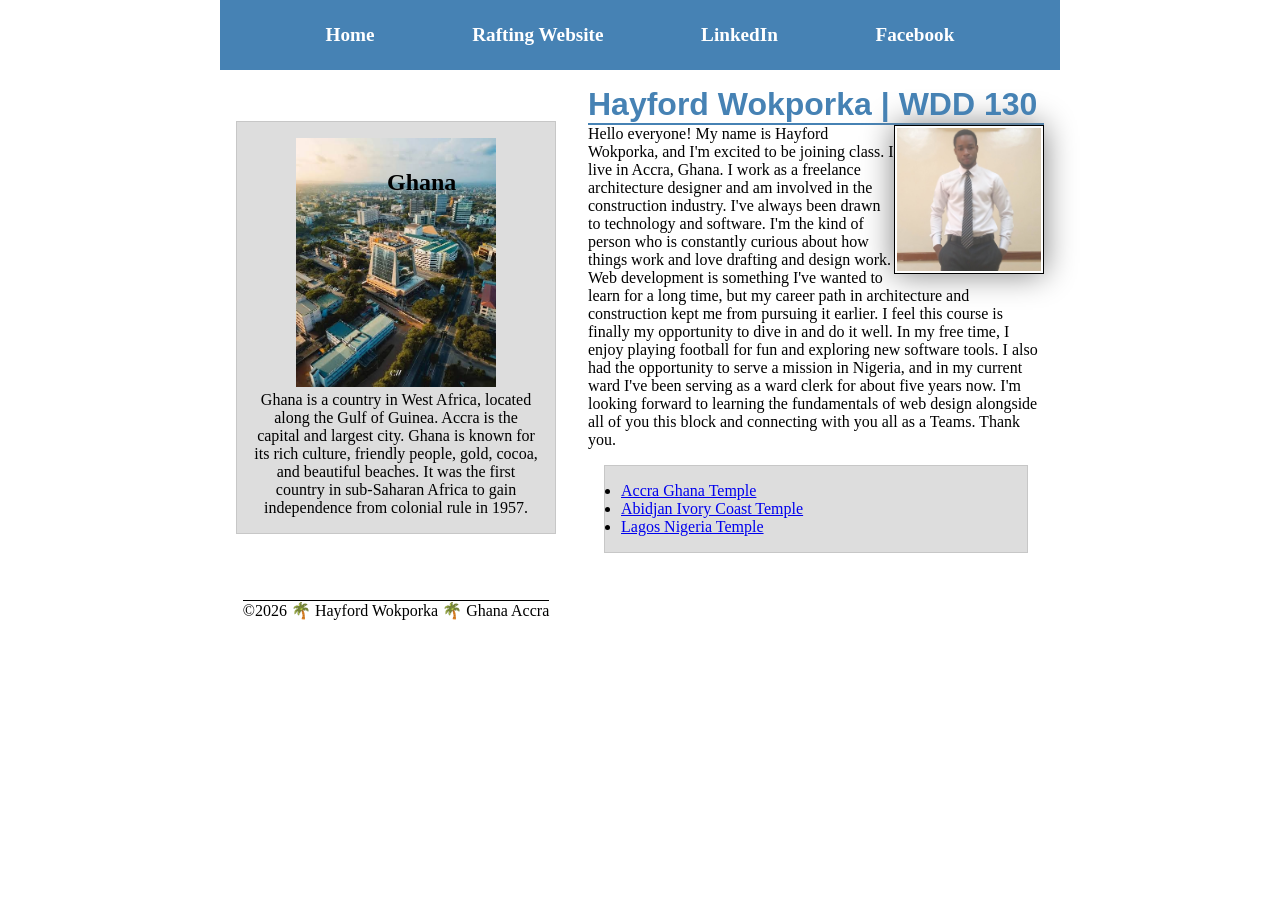
<file: index.html>
<!DOCTYPE html>
<html lang="en">

<head>
    <meta charset="UTF-8">
    <meta name="viewport" content="width=device-width, initial-scale=1.0">
    <title>Hayford Wokporka | WDD 130 | Personal Homepage</title>
    <meta name="description" content="Hayford Wokporka's BYU-Idaho WDD 130 course home page">
    <meta name="author" content="Hayford Wokporka">
    <link rel="stylesheet" href="styles/styles.css">
</head>

<body>
    <header>
        <nav>
            <a href="#">Home</a>
            <a href="wwr/">Rafting Website</a>
            <a href="https://linkedin.com">LinkedIn</a>
            <a href="https://facebook.com">Facebook</a>
        </nav>
    </header>
    <div class="grid">
        <main>
            <h1>Hayford Wokporka | WDD 130</h1>
            <img src="image/profile.jpeg" alt="My profile image" width="200">
            <p>
                Hello everyone! My name is Hayford Wokporka, and I'm excited to be joining class.
                I live in Accra, Ghana. I work as a freelance architecture designer and am involved in the construction industry. I've always been drawn to technology and software. I'm the kind of person who is constantly curious about how things work and love drafting and design work. Web development is something I've wanted to learn for a long time, but my career path in architecture and construction kept me from pursuing it earlier. I feel this course is finally my opportunity to dive in and do it well.
                In my free time, I enjoy playing football for fun and exploring new software tools. I also had the opportunity to serve a mission in Nigeria, and in my current ward I've been serving as a ward clerk for about five years now.
                I'm looking forward to learning the fundamentals of web design alongside all of you this block and connecting with you all as a Teams. Thank you.
            </p>

            <ul class="box">
                <li><a href="https://www.churchofjesuschrist.org/temples/details/accra-ghana-temple" target="_blank" rel="noopener">Accra Ghana Temple</a></li>
                <li><a href="https://www.churchofjesuschrist.org/temples/details/abidjan-ivory-coast-temple" target="_blank" rel="noopener">Abidjan Ivory Coast Temple</a></li>
                <li><a href="https://www.churchofjesuschrist.org/temples/details/lagos-nigeria-temple" target="_blank" rel="noopener">Lagos Nigeria Temple</a></li>
            </ul>
        </main>

        <aside class="box">
            <h2>Ghana</h2>
            <img src="images/ghana.jpg" alt="Ghana landscape">
            <p>Ghana is a country in West Africa, located along the Gulf of Guinea. Accra is the capital and largest city. Ghana is known for its rich culture, friendly people, gold, cocoa, and beautiful beaches. It was the first country in sub-Saharan Africa to gain independence from colonial rule in 1957.</p>
        </aside>
        </di>
        <footer>
            <p>©2026 🌴 Hayford Wokporka 🌴 Ghana Accra </p>
        </footer>
</body>

</html>
</file>
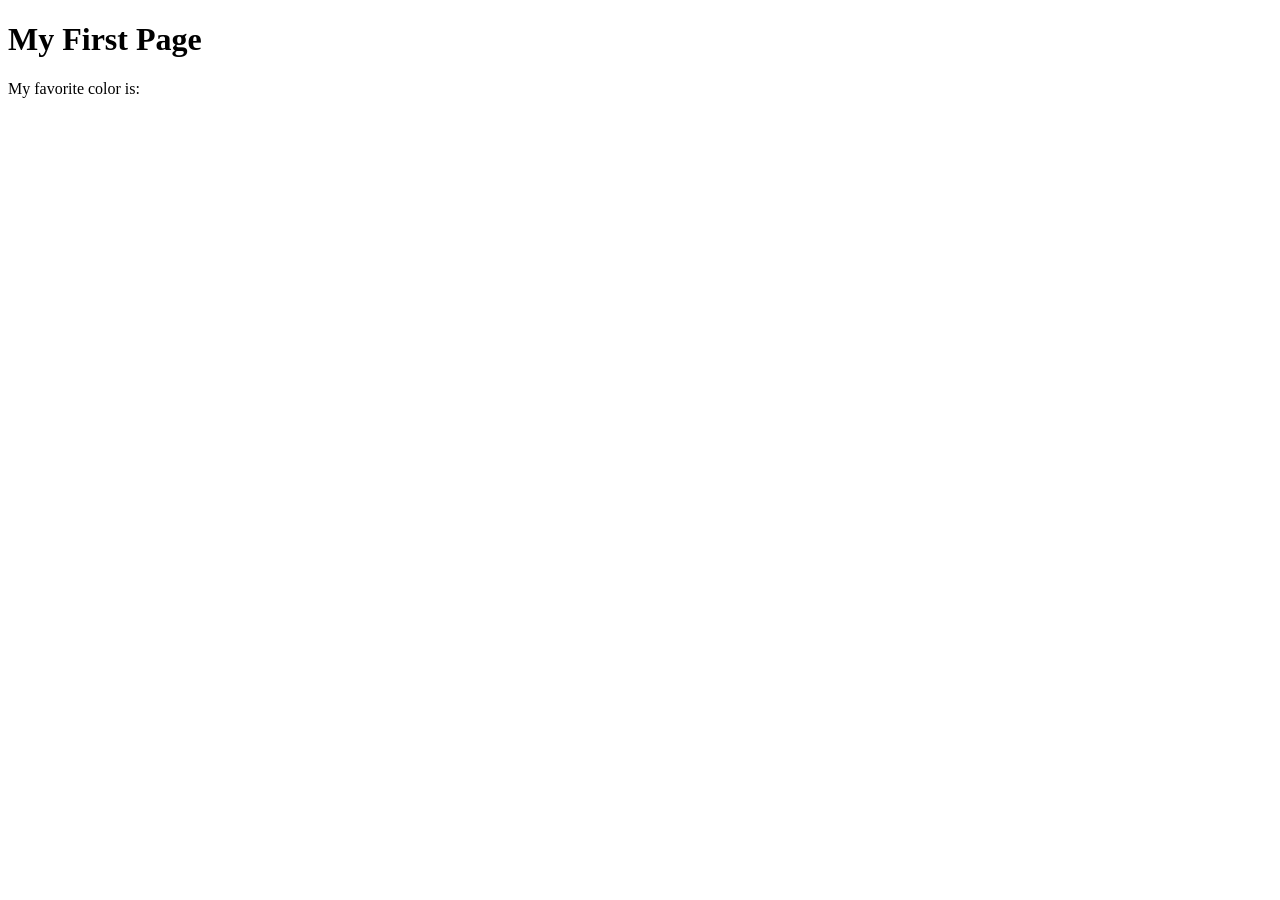
<file: week01/first-page.html>
<!DOCTYPE html>
<html lang="en">

<head>
    <meta charset="UTF-8">
    <meta name="viewport" content="width=device-width, initial-scale=1.0">
    <title>My First Page</title>
</head>

<body>
    <h1>My First Page</h1>
    <p>My favorite color is: </p>
</body>

</html>
</file>
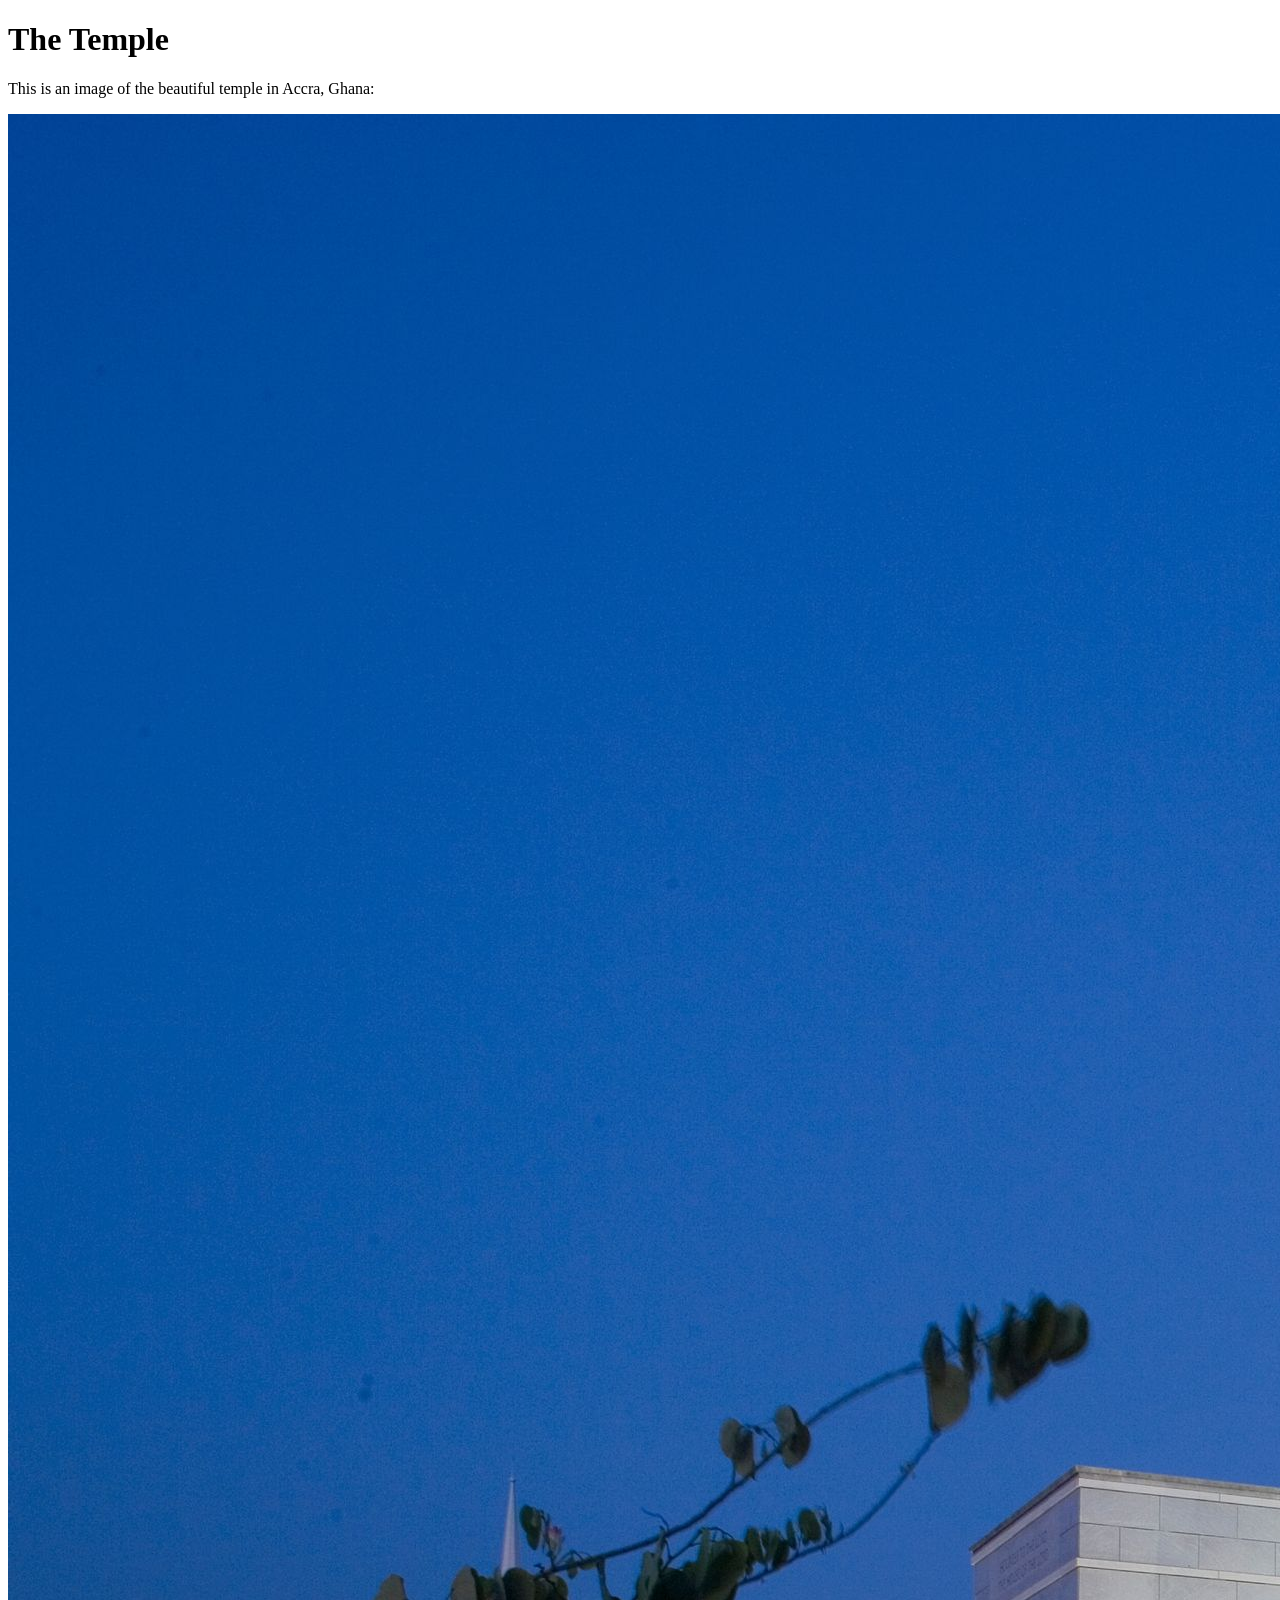
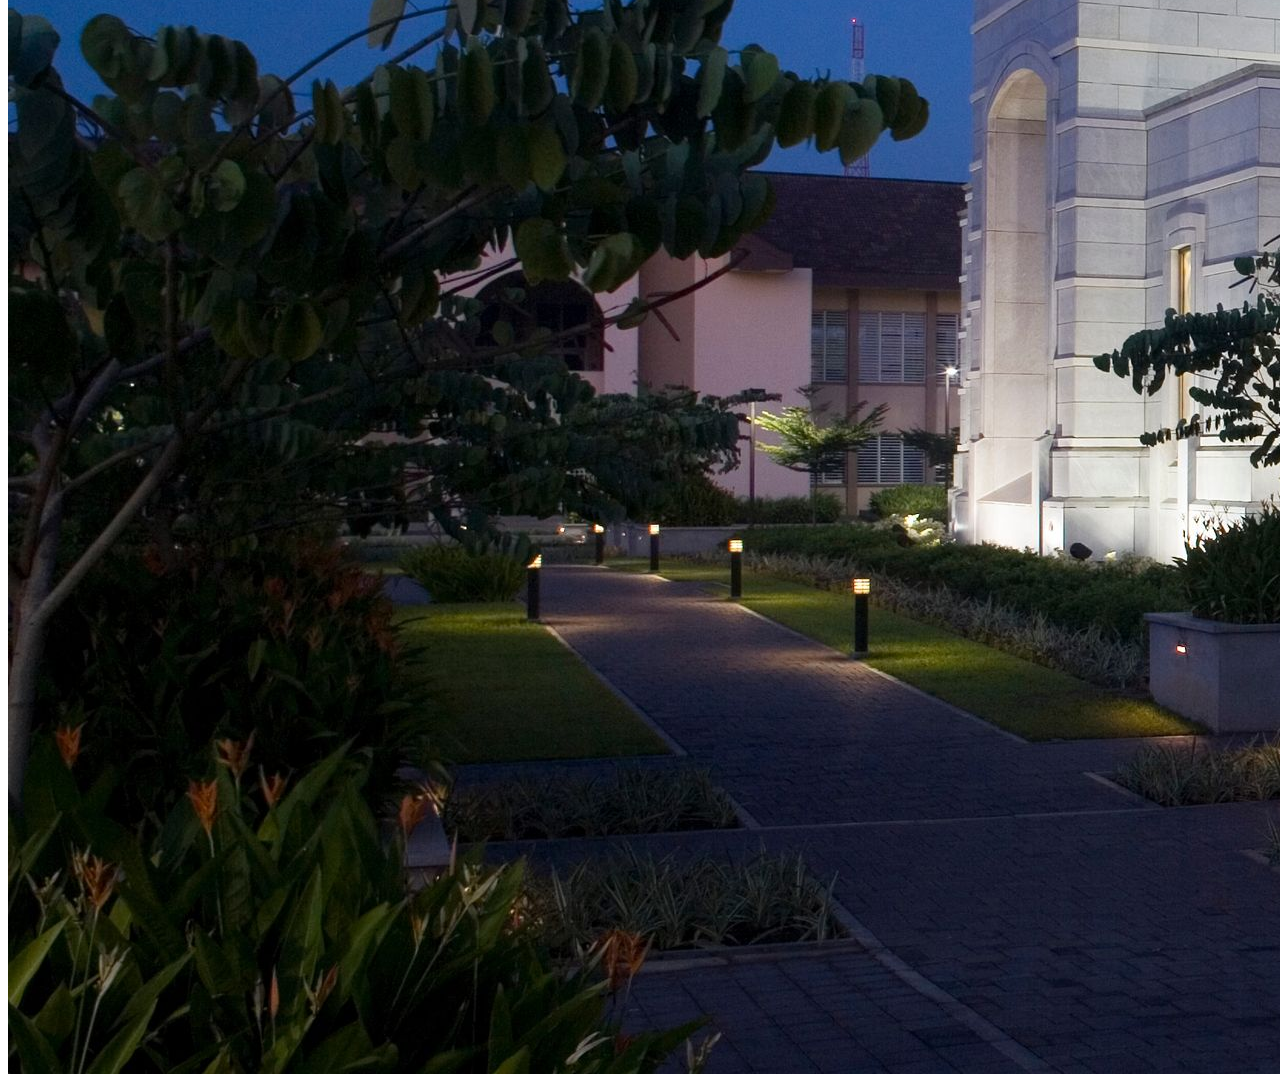
<file: week01/images.html>
<!DOCTYPE html>
<html lang="en">

<head>
    <meta charset="UTF-8">
    <meta name="viewport" content="width=device-width, initial-scale=1.0">
    <title>Temple Image</title>
</head>

<body>
    <h1>The Temple</h1>
    <p>This is an image of the beautiful temple in Accra, Ghana:</p>
    <img src="images/temple-large.jpeg" alt="The Accra Ghana Temple">

</body>

</html>
</file>
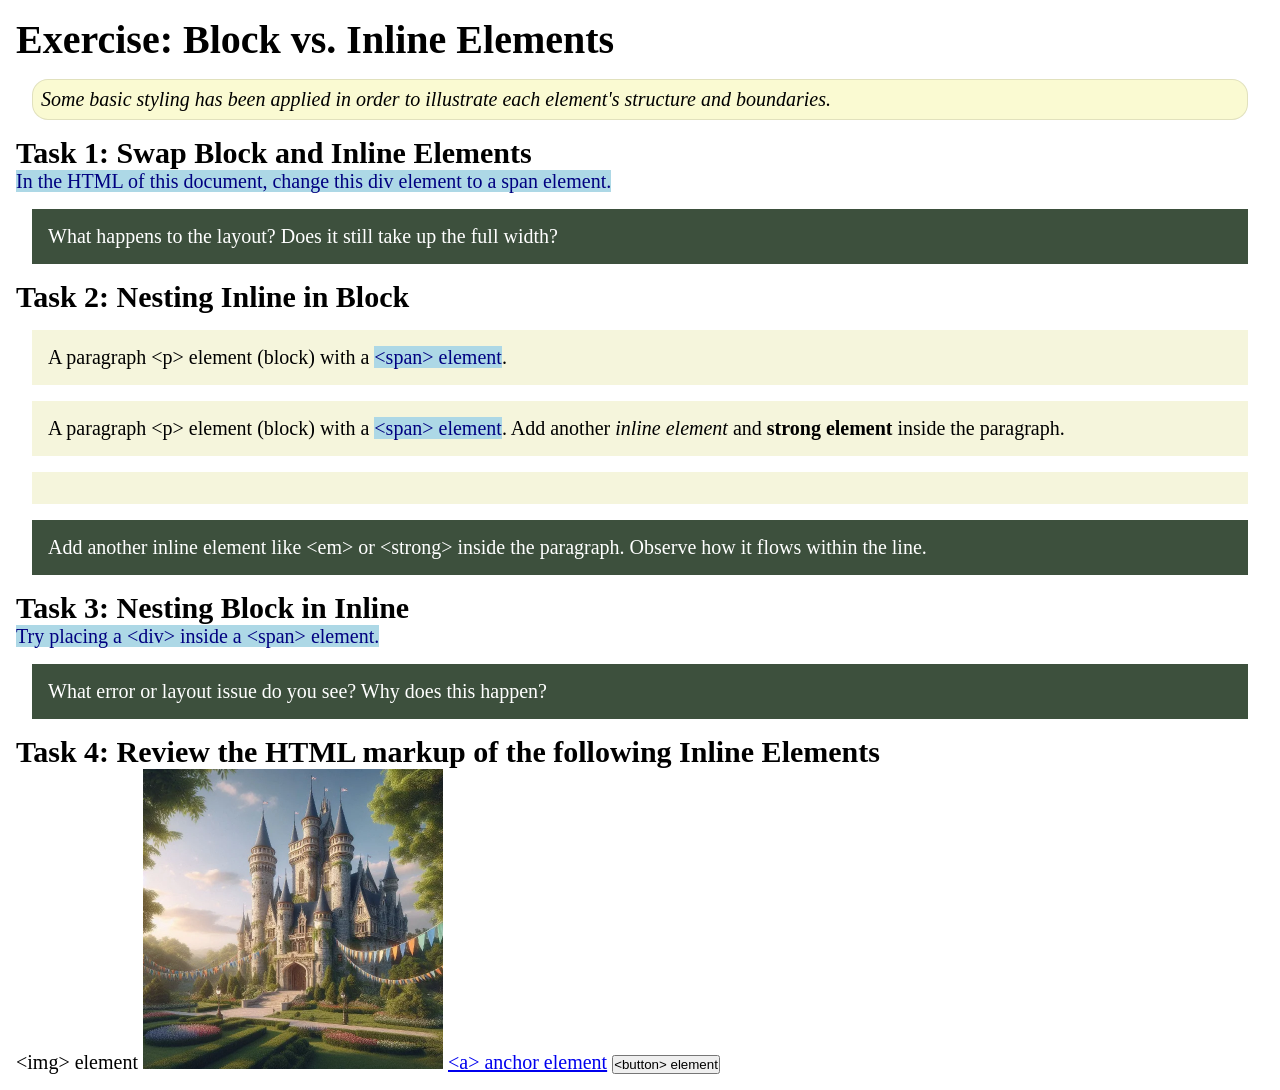
<file: week02/block-vs-inline.html>
<!DOCTYPE html>
<html lang="en">

<head>
    <meta charset="UTF-8">
    <meta name="viewport" content="width=device-width, initial-scale=1.0">
    <title>Exercise: Block vs. Inline Elements</title>
    <link rel="stylesheet" href="styles/block-vs-inline.css">
</head>

<body>
    <main>
        <h1>Exercise: Block vs. Inline Elements</h1>
        <p class="note">Some basic styling has been applied in order to illustrate each element's structure and boundaries.</p>

        <h2>Task 1: Swap Block and Inline Elements</h2>
        <span>In the HTML of this document, change this div element to a span element.</span>

        <p class="question">What happens to the layout? Does it still take up the full width?</p>

        <h2>Task 2: Nesting Inline in Block</h2>
        <p>A paragraph &lt;p&gt; element (block) with a <span>&lt;span&gt; element</span>.
        <p>A paragraph &lt;p&gt; element (block) with a <span>&lt;span&gt; element</span>. Add another <em>inline element</em> and <strong>strong element</strong> inside the paragraph.</p>
        </p>
        <p class="question">Add another inline element like &lt;em&gt; or &lt;strong&gt; inside the paragraph. Observe how it flows within the line.</p>

        <h2>Task 3: Nesting Block in Inline</h2>
        <span>Try placing a &lt;div&gt; inside a &lt;span&gt; element.</span>
        <p class="question">What error or layout issue do you see? Why does this happen?</p>

        <h2>Task 4: Review the HTML markup of the following Inline Elements</h2>
        &lt;img&gt; element
        <img src="images/castle.webp" alt="placeholder image (images are inline)" width="300" height="300">
        <a href="https://churchofjesuschrist.org">&lt;a&gt; anchor element</a>
        <button type="button">&lt;button&gt; element</button>
    </main>
</body>

</html>
</file>
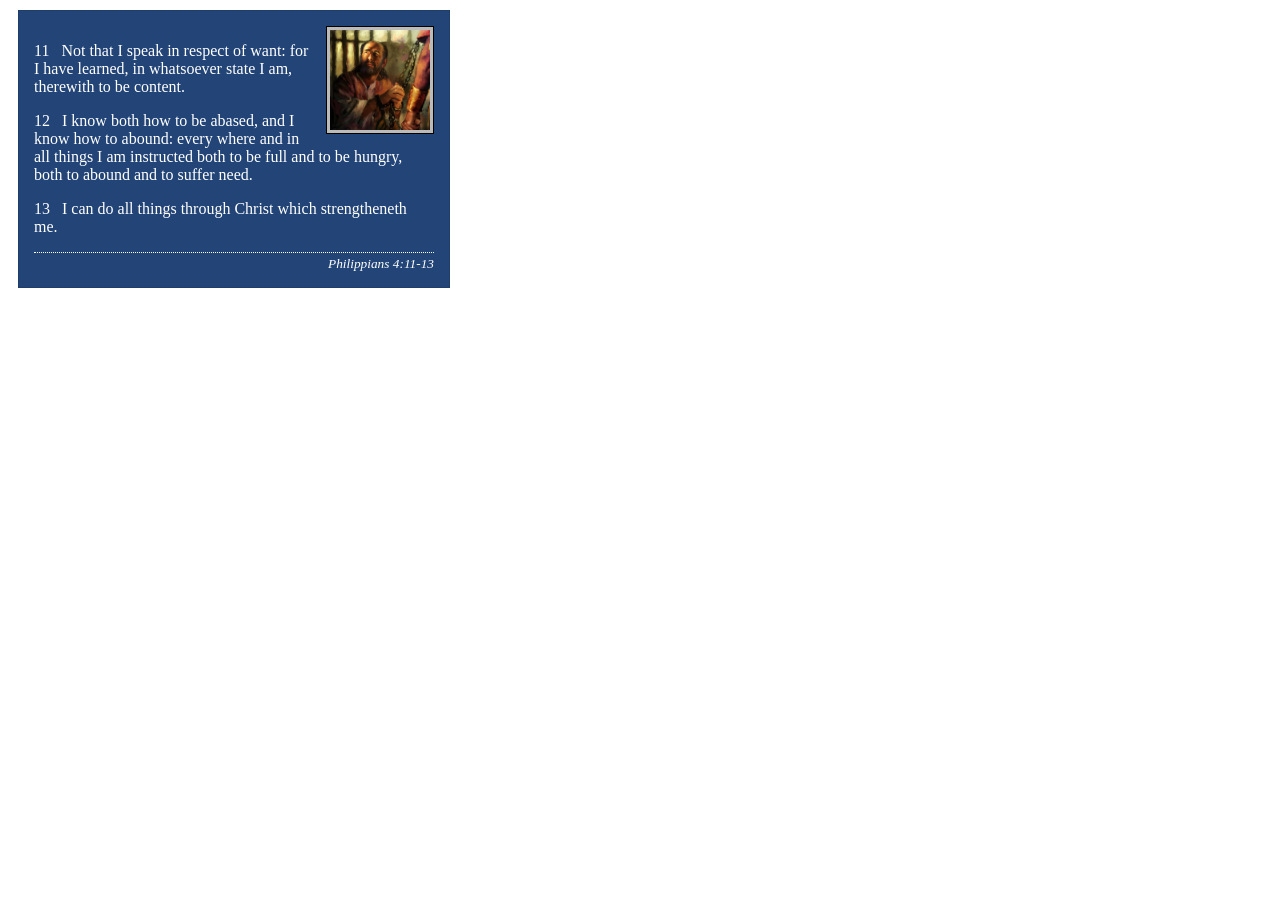
<file: week02/box-model-solution.html>
<!DOCTYPE html>
<html lang="en">

<head>
    <meta charset="UTF-8">
    <meta name="viewport" content="width=device-width, initial-scale=1.0">
    <title>Box Model Activity</title>
    <link rel="stylesheet" href="styles/box-model-solution.css">
</head>

<body>
    <main>
        <div class="callout">
            <img src="images/apostle-paul-imprisoned.webp" alt="Paul the Apostle - Imprisoned in Rome" width="200" height="200">
            <blockquote>
                <p>11 &nbsp; Not that I speak in respect of want: for I have learned, in whatsoever state I am, therewith to be content.</p>
                <p>12 &nbsp; I know both how to be abased, and I know how to abound: every where and in all things I am instructed both to be full and to be hungry, both to abound and to suffer need.</p>
                <p>13 &nbsp; I can do all things through Christ which strengtheneth me.</p>
            </blockquote>
            <cite>Philippians 4:11-13</cite>
        </div>
    </main>
</body>

</html>
</file>
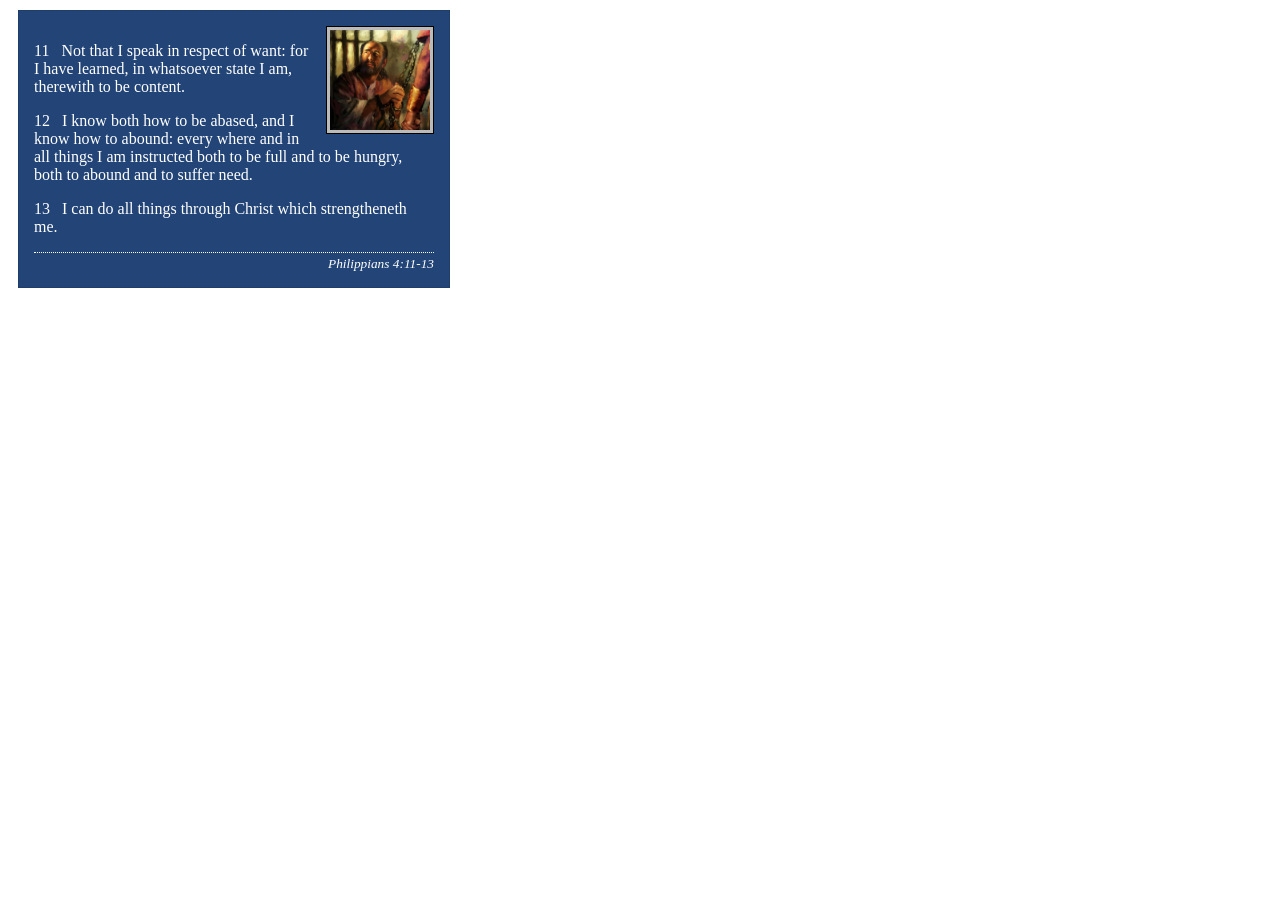
<file: week02/box-model.html>
<!DOCTYPE html>
<html lang="en">

<head>
    <meta charset="UTF-8">
    <meta name="viewport" content="width=device-width, initial-scale=1.0">
    <title>Box Model Activity</title>
    <link rel="stylesheet" href="styles/box-model.css">
</head>

<body>
    <main>
        <div class="callout">
            <img src="images/apostle-paul-imprisoned.webp" alt="Paul the Apostle - Imprisoned in Rome" width="200" height="200">
            <blockquote>
                <p>11 &nbsp; Not that I speak in respect of want: for I have learned, in whatsoever state I am, therewith to be content.</p>
                <p>12 &nbsp; I know both how to be abased, and I know how to abound: every where and in all things I am instructed both to be full and to be hungry, both to abound and to suffer need.</p>
                <p>13 &nbsp; I can do all things through Christ which strengtheneth me.</p>
            </blockquote>
            <cite>Philippians 4:11-13</cite>
        </div>
    </main>
</body>

</html>
</file>
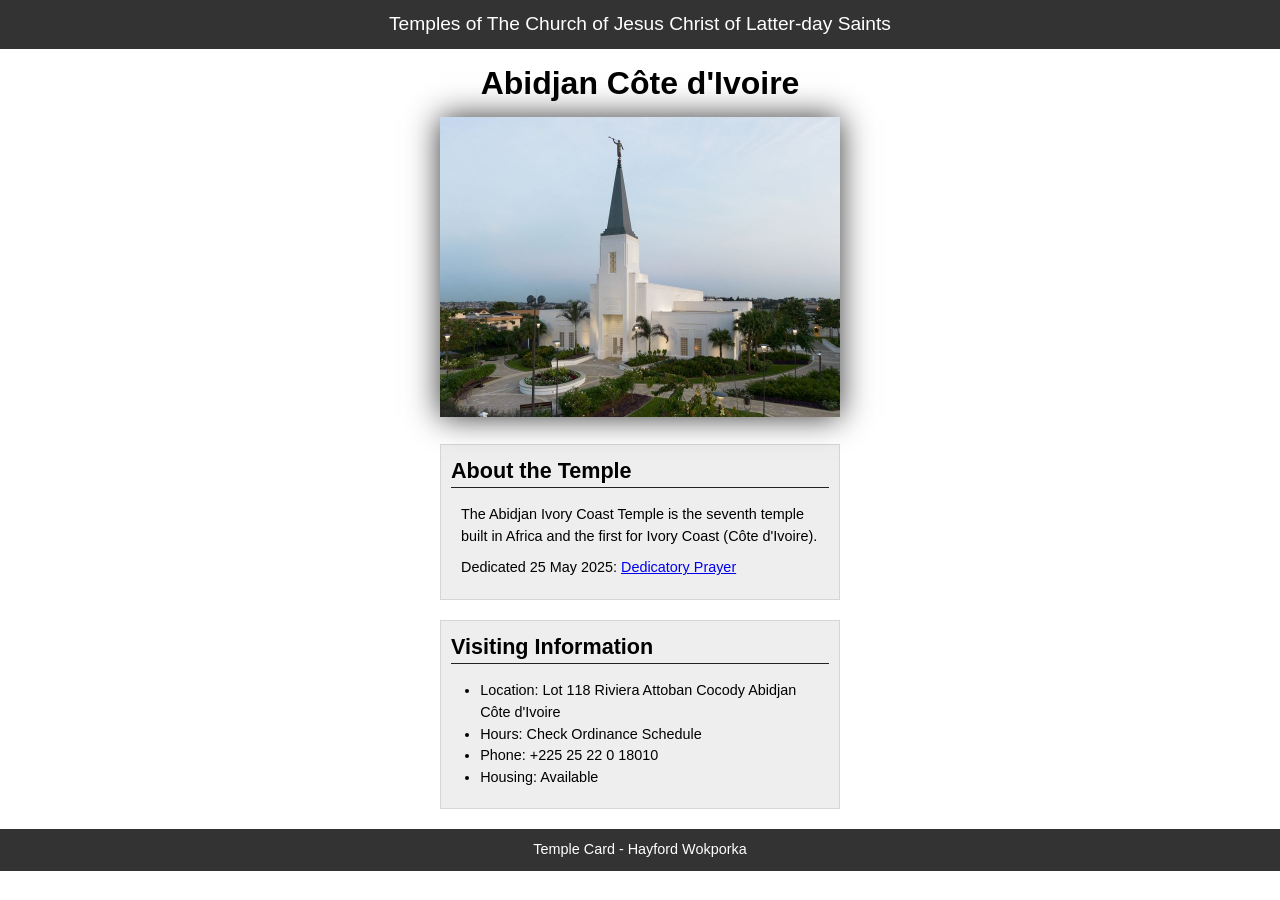
<file: week02/temple.html>
<!DOCTYPE html>
<html lang="en">

<head>
    <meta charset="UTF-8">
    <meta name="viewport" content="width=device-width, initial-scale=1.0">
    <title>Temple Card - Abidjan Côte d'Ivoire</title>
    <link rel="stylesheet" href="styles/temple.css">
</head>

<body>
    <header>
        <p>Temples of The Church of Jesus Christ of Latter-day Saints</p>
    </header>
    <main>
        <h1>Abidjan Côte d'Ivoire</h1>
        <picture>
            <img src="images/abidjan-ivory-coast.jpeg" alt="Abidjan Côte d'Ivoire Temple">
        </picture>
        <section>
            <h2>About the Temple</h2>
            <p>The Abidjan Ivory Coast Temple is the seventh temple built in Africa and the first for Ivory Coast (Côte d'Ivoire).</p>
            <p>Dedicated 25 May 2025: <a href="https://www.churchofjesuschrist.org/temples/dedicatory-prayer/abidjan-ivory-coast-temple/2025-05-25?lang=eng" target="_blank" rel="noopener noreferrer">Dedicatory Prayer</a></p>
        </section>
        <section>
            <h2>Visiting Information</h2>
            <ul>
                <li>Location: Lot 118 Riviera Attoban Cocody Abidjan Côte d'Ivoire</li>
                <li>Hours: Check Ordinance Schedule</li>
                <li>Phone: +225 25 22 0 18010</li>
                <li>Housing: Available</li>
            </ul>
        </section>
    </main>
    <footer>
        <p>Temple Card - Hayford Wokporka</p>
    </footer>
</body>

</html>
</file>
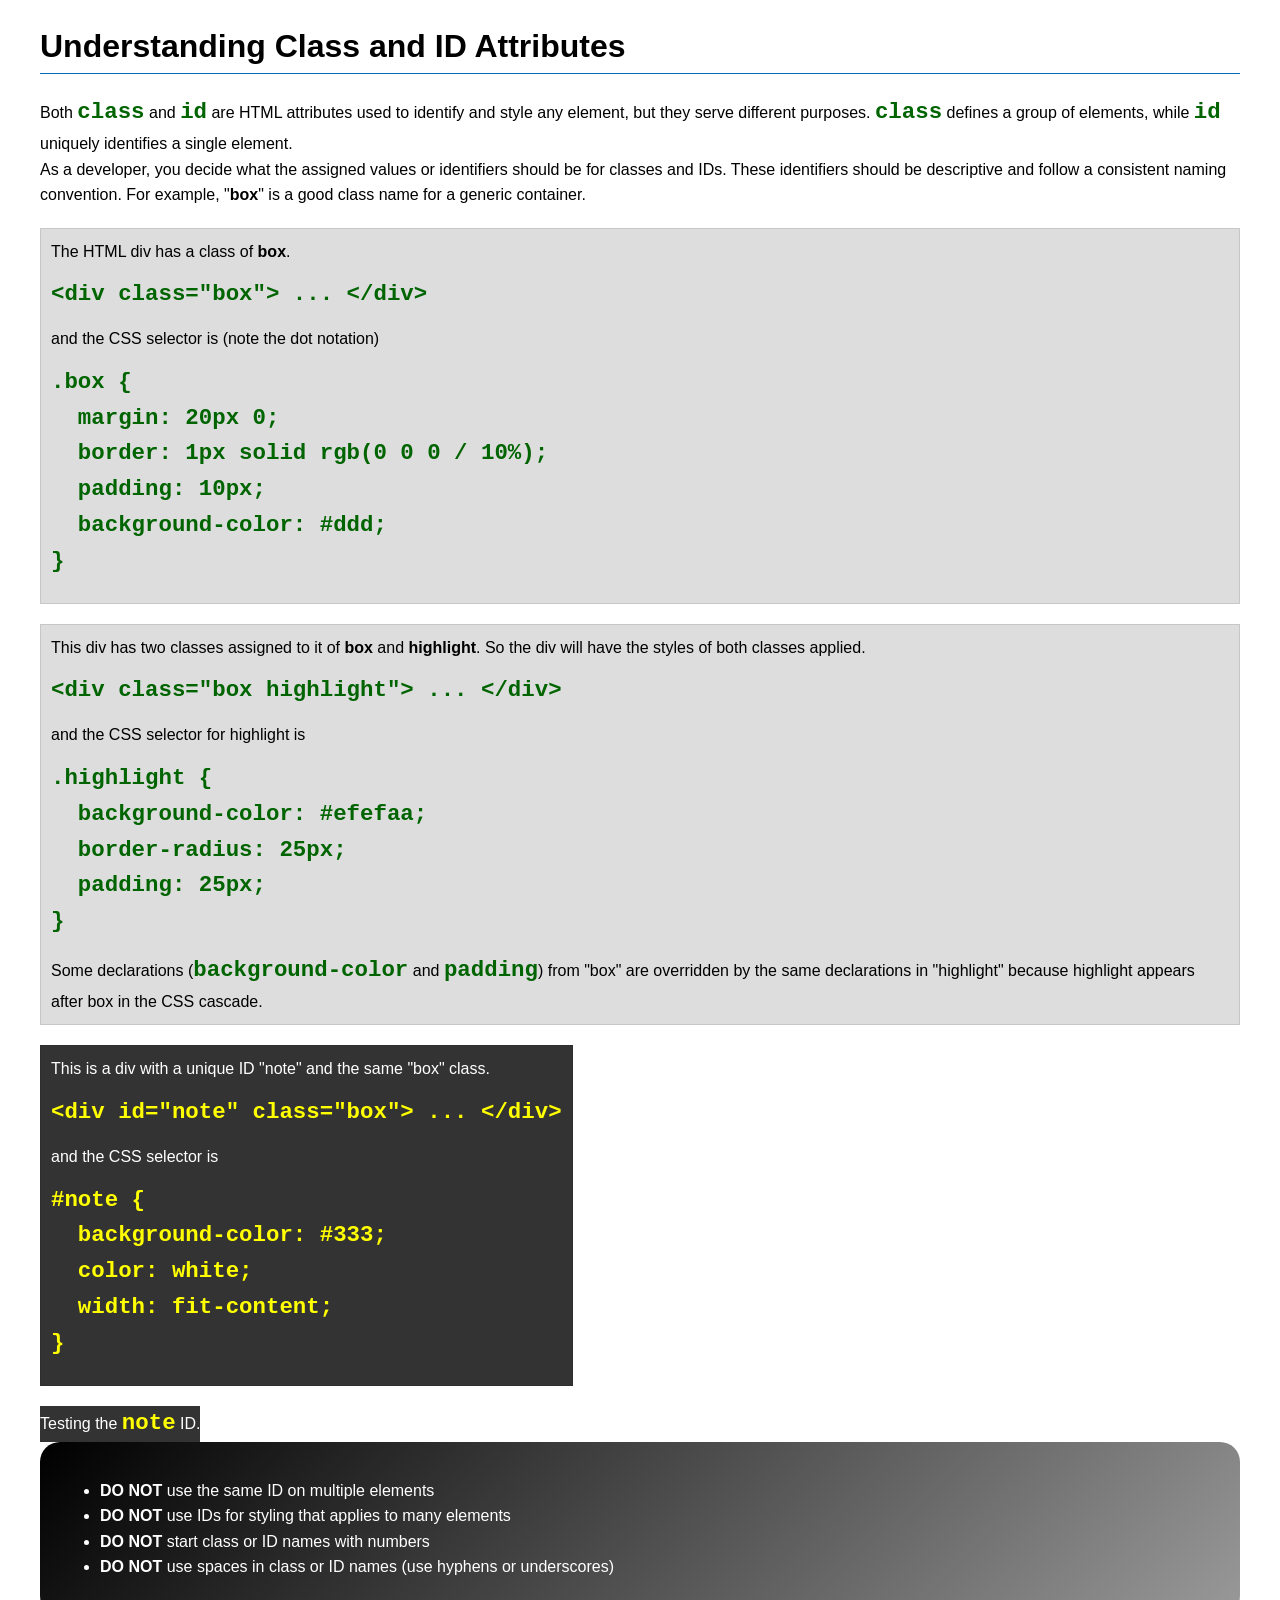
<file: week03/class-and-id.html>
<!DOCTYPE html>
<html lang="en">

<head>
    <meta charset="UTF-8">
    <meta name="viewport" content="width=device-width, initial-scale=1.0">
    <title>Class vs ID Attributes</title>
    <link rel="stylesheet" href="styles/class-and-id.css">
</head>

<body>
    <h1>Understanding Class and ID Attributes</h1>
    <p>Both <code>class</code> and <code>id</code> are HTML attributes used to identify and style any element, but they serve different purposes. <code>class</code> defines a group of elements, while <code>id</code> uniquely identifies a single element.</p>
    <p>As a developer, you decide what the assigned values or identifiers should be for classes and IDs. These identifiers should be descriptive and follow a consistent naming convention. For example, "<strong>box</strong>" is a good class name for a generic container.</p>
    <div class="box">
        <p>The HTML div has a class of <strong>box</strong>.</p>
        <pre><code class="html">&lt;div class="box"&gt; ... &lt;/div&gt;</code></pre>
        and the CSS selector is (note the dot notation)
        <pre><code class="css">.box {
  margin: 20px 0;
  border: 1px solid rgb(0 0 0 / 10%);
  padding: 10px;
  background-color: #ddd; 
}</code></pre>
    </div>

    <div class="box">
        <p>This div has two classes assigned to it of <strong>box</strong> and <strong>highlight</strong>. So the div will have the styles of both classes applied.</p>
        <pre><code class="html">&lt;div class="box highlight"&gt; ... &lt;/div&gt;</code></pre>
        and the CSS selector for highlight is
        <pre><code class="css">.highlight {
  background-color: #efefaa;
  border-radius: 25px;
  padding: 25px;
}</code></pre>
        <p>Some declarations (<code>background-color</code> and <code>padding</code>) from "box" are overridden by the same declarations in "highlight" because highlight appears after box in the CSS cascade.</p>
    </div>

    <div id="note" class="box">
        <p>This is a div with a unique ID "note" and the same "box" class.</p>
        <pre><code class="html">&lt;div id="note" class="box"&gt; ... &lt;/div&gt;</code></pre>
        and the CSS selector is
        <pre><code class="css">#note {
  background-color: #333;
  color: white;
  width: fit-content;
}</code></pre>
    </div>

    <div id="note">
        <p>Testing the <code>note</code> ID.</p>
    </div>

    <section id="best-practice">
        <ul>
            <li><strong>DO NOT</strong> use the same ID on multiple elements</li>
            <li><strong>DO NOT</strong> use IDs for styling that applies to many elements</li>
            <li><strong>DO NOT</strong> start class or ID names with numbers</li>
            <li><strong>DO NOT</strong> use spaces in class or ID names (use hyphens or underscores)</li>
        </ul>
    </section>

</body>

</html>
</file>
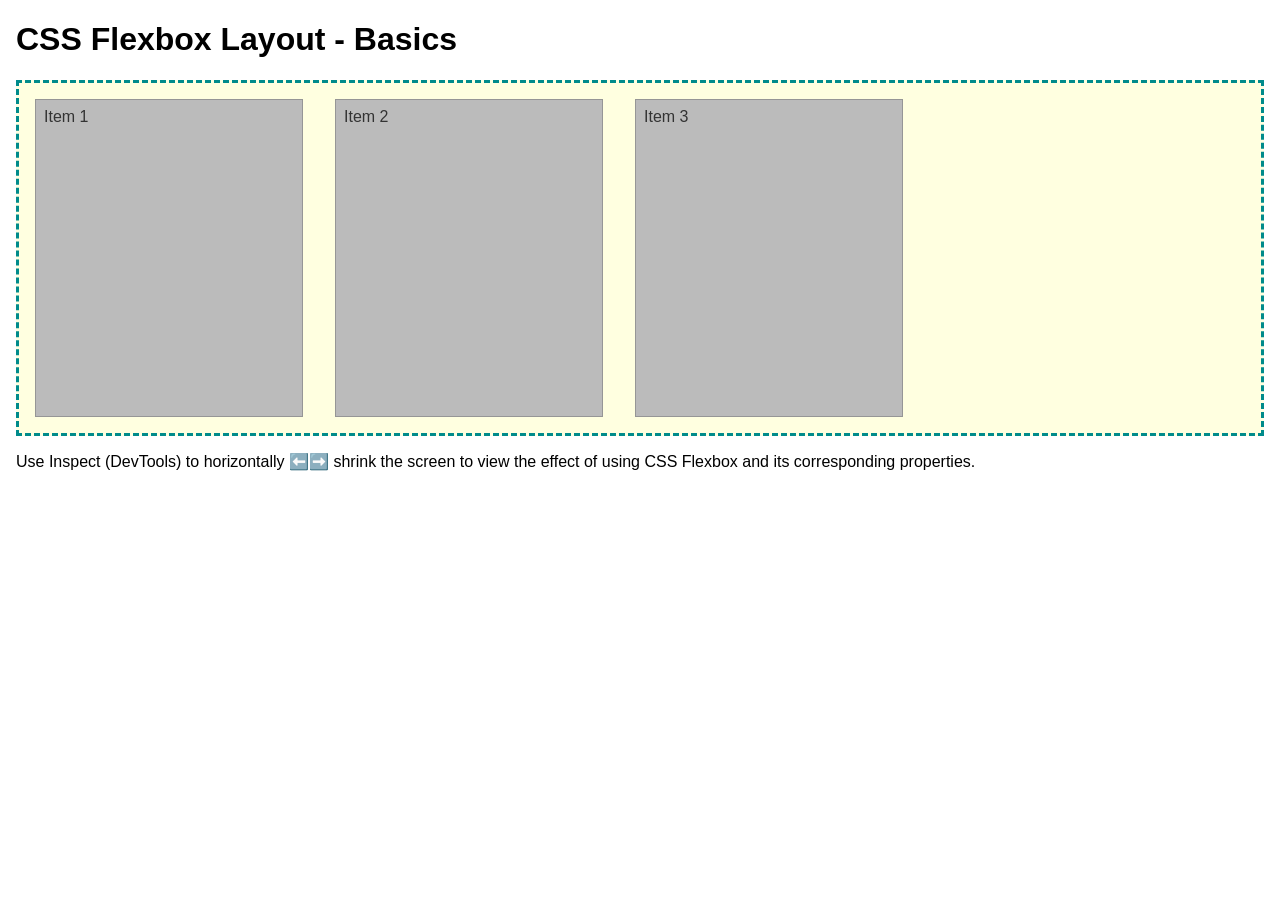
<file: week04/flexbox-layout.html>
<!DOCTYPE html>
<html lang="en">

<head>
    <meta charset="UTF-8">
    <meta name="viewport" content="width=device-width, initial-scale=1.0">
    <title>CSS Flexbox Layout - Basics</title>
    <link rel="stylesheet" href="styles/flexbox.css">
</head>

<body>
    <main>
        <h1>CSS Flexbox Layout - Basics</h1>
        <div class="flex-container">
            <div class="flex-item item1">Item 1</div>
            <div class="flex-item item2">Item 2</div>
            <div class="flex-item item3">Item 3</div>
        </div>
        <p>Use Inspect (DevTools) to horizontally ⬅️➡️ shrink the screen to view the effect of using CSS Flexbox and its corresponding properties.</p>
    </main>
</body>

</html>
</file>
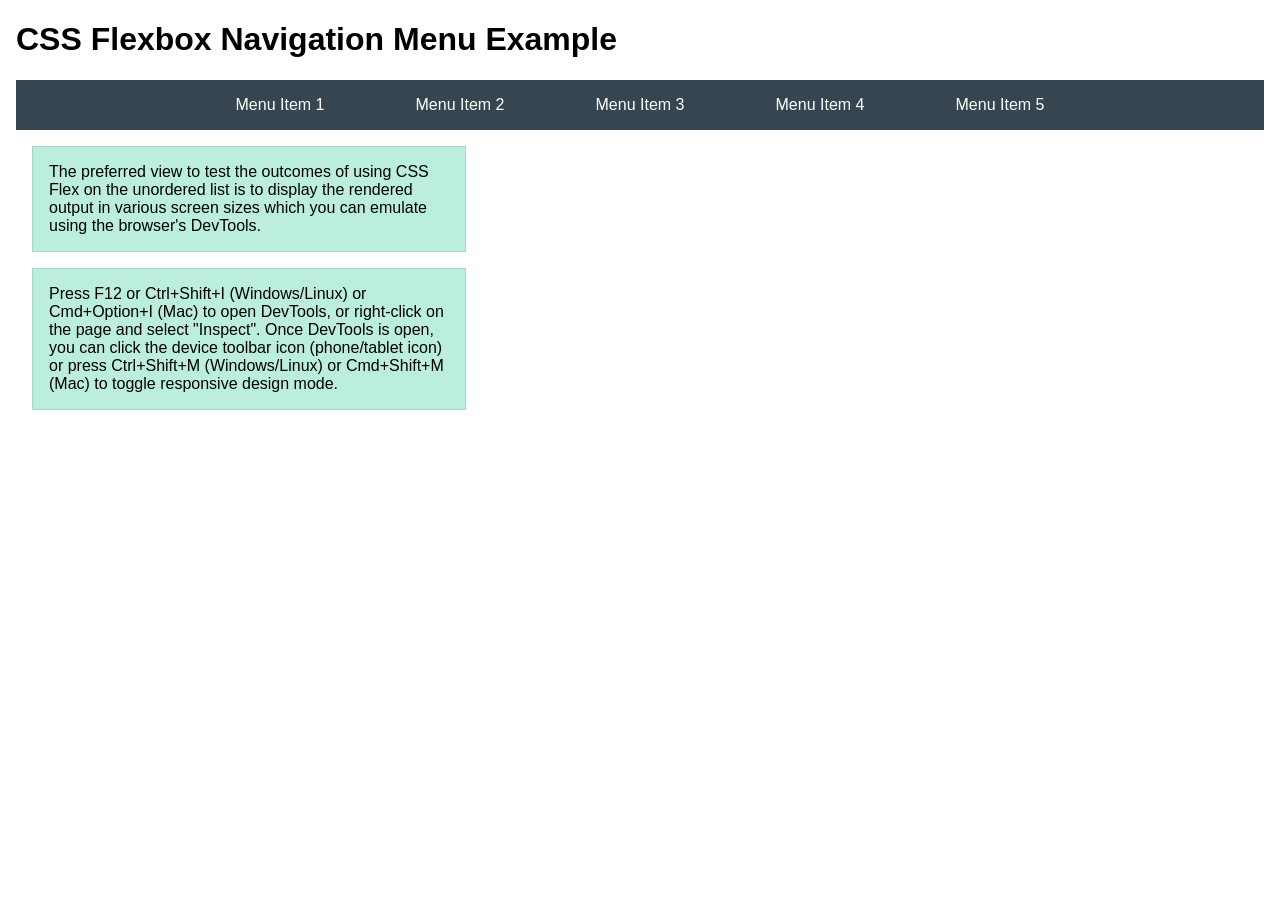
<file: week04/flexbox-menu.html>
<!DOCTYPE html>
<html lang="en">

<head>
    <meta charset="UTF-8">
    <meta name="viewport" content="width=device-width, initial-scale=1.0">
    <title>CSS Flexbox - Navigation Menu</title>
    <link rel="stylesheet" href="styles/flexbox-menu.css">
</head>

<body>
    <main>
        <h1>CSS Flexbox Navigation Menu Example</h1>
        <nav>
            <ul>
                <li><a href="#">Menu Item 1</a></li>
                <li><a href="#">Menu Item 2</a></li>
                <li><a href="#">Menu Item 3</a></li>
                <li><a href="#">Menu Item 4</a></li>
                <li><a href="#">Menu Item 5</a></li>
            </ul>
        </nav>
        <p>The preferred view to test the outcomes of using CSS Flex on the unordered list is to display the rendered output in various screen sizes which you can emulate using the browser's DevTools.</p>

        <p>Press F12 or Ctrl+Shift+I (Windows/Linux) or Cmd+Option+I (Mac) to open DevTools, or right-click on the page and select "Inspect". Once DevTools is open, you can click the device toolbar icon (phone/tablet icon) or press Ctrl+Shift+M (Windows/Linux) or Cmd+Shift+M (Mac) to toggle responsive design mode.</p>
    </main>
</body>

</html>
</file>
<file: styles/styles.css>
* {
    margin: 0;
    padding: 0;
    box-sizing: border-box;
}

:root {
    --primary-color: darkblue;
    --nav-link-color: white;
    --border-color: black;
    --heading-font: Arial, Helvetica, sans-serif;
    --padding-small: 10px;
    --padding-medium: 20px;
    --aside-background: #eee;
    --aside-text-color: #333;
    --border-light: rgb(0 0 0 / 0.2);
    --shadow: 0 0 30px gray;
}

header,
.grid,
footer {
    max-width: 840px;
    margin: 0 auto;
}

nav {
    background-color: steelblue;
    padding: 1rem;
    display: flex;
    justify-content: space-evenly;
    align-items: center;
}

nav a {
    display: block;
    padding: 0.5rem;
    text-decoration: none;
    font-size: 1.2rem;
    font-weight: 700;
    color: #fff;
}

h1 {
    color: steelblue;
    font-family: var(--heading-font);
    border-bottom: 2px solid steelblue;
}

.grid {
    display: grid;
    align-items: center;
}

main {
    grid-column: 2/3;
    margin: 1rem;
}

main img {
    width: 150px;
    height: auto;
    border: 1px solid var(--border-color);
    padding: 2px;
    box-shadow: var(--shadow);
}

p {
    padding: 0px;
}

aside {
    width: 20rem;
    position: relative;
    text-align: center;
    grid-column: 1/2;
    grid-row: 1/2;
}

aside img {
    width: 200px;
    height: auto;
}

footer {
    margin-top: 15px;
    border-top: 1px solid #000;
    text-align: center;
}

/* Class Selectors */
.box {
    margin: 1rem;
    border: 1px solid rgb(0 0 0 / 10%);
    padding: 1rem;
    background-color: #ddd;
    color: #000;
}

aside h2 {
    position: absolute;
    top: 47px;
    left: 150px;
}

main img {
    float: right;
}
</file>
<file: week02/styles/block-vs-inline.css>
* {
    margin: 0;
    padding: 0;
}

body {
    font-size: 20px;
    margin: 1rem;
}

p,
div {
    background-color: beige;
    margin: 1rem;
    padding: 1rem;
}

span {
    color: navy;
    background-color: lightblue;
}

code {
    margin: 0;
    padding: 0;
    color: green;
    font-size: 1.2rem;
}

.note {
    font-style: italic;
    background-color: lightgoldenrodyellow;
    border-radius: 1rem;
    border: 1px solid rgb(0 0 0 / 10%);
    margin: 1rem;
    padding: .5rem;
}

.question {
    background-color: #3d503d;
    color: #fff;
}
</file>
<file: week02/styles/box-model-solution.css>
.callout {
    max-width: 400px;
    margin: 10px;
    border: 1px solid rgb(0 0 0 / 10%);
    padding: 15px;
    background-color: #247;
    color: #fff;
}

.callout img {
    float: right;
    margin: 0 0 10px 15px;
    border: 1px solid #000;
    padding: 3px;
    background-color: #bbb;
    width: 100px;
    height: auto;
}

blockquote {
    margin: 0;
}

cite {
    display: block;
    border-top: 1px dotted #fff;
    padding-top: 3px;
    text-align: right;
    font-size: smaller;
}
</file>
<file: week02/styles/box-model.css>
.callout {
    max-width: 400px;
    margin: 10px;
    border: 1px solid rgb(0 0 0 / 10%);
    padding: 15px;
    background-color: #247;
    color: #fff;
}

.callout img {
    float: right;
    margin: 0 0 10px 15px;
    border: 1px solid #000;
    padding: 3px;
    background-color: #bbb;
    width: 100px;
    height: auto;
}

blockquote {
    margin: 0;
}

cite {
    display: block;
    border-top: 1px dotted #fff;
    padding-top: 3px;
    text-align: right;
    font-size: smaller;
}
</file>
<file: week02/styles/temple.css>
* {
    margin: 0;
    padding: 0;
}

body {
    font-family: Arial, Helvetica, sans-serif;
    line-height: 1.5;
}

header,
footer {
    background-color: #333;
    color: #fff;
    padding: 10px;
    text-align: center;
    font-size: 1.2rem;
}

main {
    width: 400px;
    margin: 0 auto;
}

h1 {
    margin: 10px;
    text-align: center;
}

h2 {
    border-bottom: 1px solid #222;
    margin-bottom: 1rem;
}

img {
    width: 100%;
    height: auto;
    box-shadow: 0 0 30px #333;
}

section {
    margin: 20px 0;
    border: 1px solid rgb(0 0 0 / 10%);
    padding: 10px;
    background-color: #eee;
    font-size: 0.9rem;
}

section p {
    margin: 10px;

}

footer {
    font-size: 0.9rem;
}

section ul {
    margin: 10px;
    padding-left: 1.2rem;
}
</file>
<file: week03/styles/class-and-id.css>
body {
    font-family: Arial, sans-serif;
    line-height: 1.6;
    margin: 0;
    padding: 0 40px;
}

h1 {
    border-bottom: 1px solid rgb(0 110 182);
    padding-bottom: 0;
}

p {
    margin: 0;
}

code {
    color: darkgreen;
    font-weight: 700;
    font-size: 1.4rem;
}

.box {
    margin: 20px 0;
    border: 1px solid rgb(0 0 0 / 10%);
    padding: 10px;
    background-color: #ddd;
}

.highlight {
    background-color: #efefaa;
    border-radius: 25px;
    padding: 25px;
}

#note {
    background-color: #333;
    color: white;
    width: fit-content;
}

#note code {
    color: yellow;
}

#best-practice {
    background: linear-gradient(135deg, #000 0%, #999 100%);
    color: white;
    border-radius: 20px;
    padding: 20px;
}
</file>
<file: week04/styles/flexbox.css>
body {
    font-family: Helvetica, Arial, sans-serif;
    margin: 1rem;
}

.flex-container {
    border: 3px dashed darkcyan;
    background-color: lightyellow;
    display: flex;
    flex-wrap: wrap;
}

.flex-item {
    width: 250px;
    margin: 1rem;
    border: 1px solid rgb(0 0 0 / 20%);
    padding: 0.5rem;
    background-color: #bbb;
    color: #333;
}

.item1 {
    min-height: 100px;
}

.item2 {
    min-height: 200px;
}

.item3 {
    min-height: 300px;
}
</file>
<file: week04/styles/flexbox-menu.css>
body {
    font-family: Helvetica, Arial, sans-serif;
    margin: 1rem;
}

nav {
    background-color: #36454f;
}

nav ul {
    list-style-type: none;
    display: flex;
    flex-wrap: wrap;
    max-width: 900px;
    margin: 0 auto;
    padding: 0;
    justify-content: space-around;
    align-items: center;
}

nav a {
    display: block;
    color: #fff;
    text-align: center;
    padding: 1rem;
    text-decoration: none;
}

p {
    margin: 1rem;
    border: 1px solid rgb(0 0 0 / 10%);
    padding: 1rem;
    background-color: #bed;
    max-width: 400px;
}
</file>
